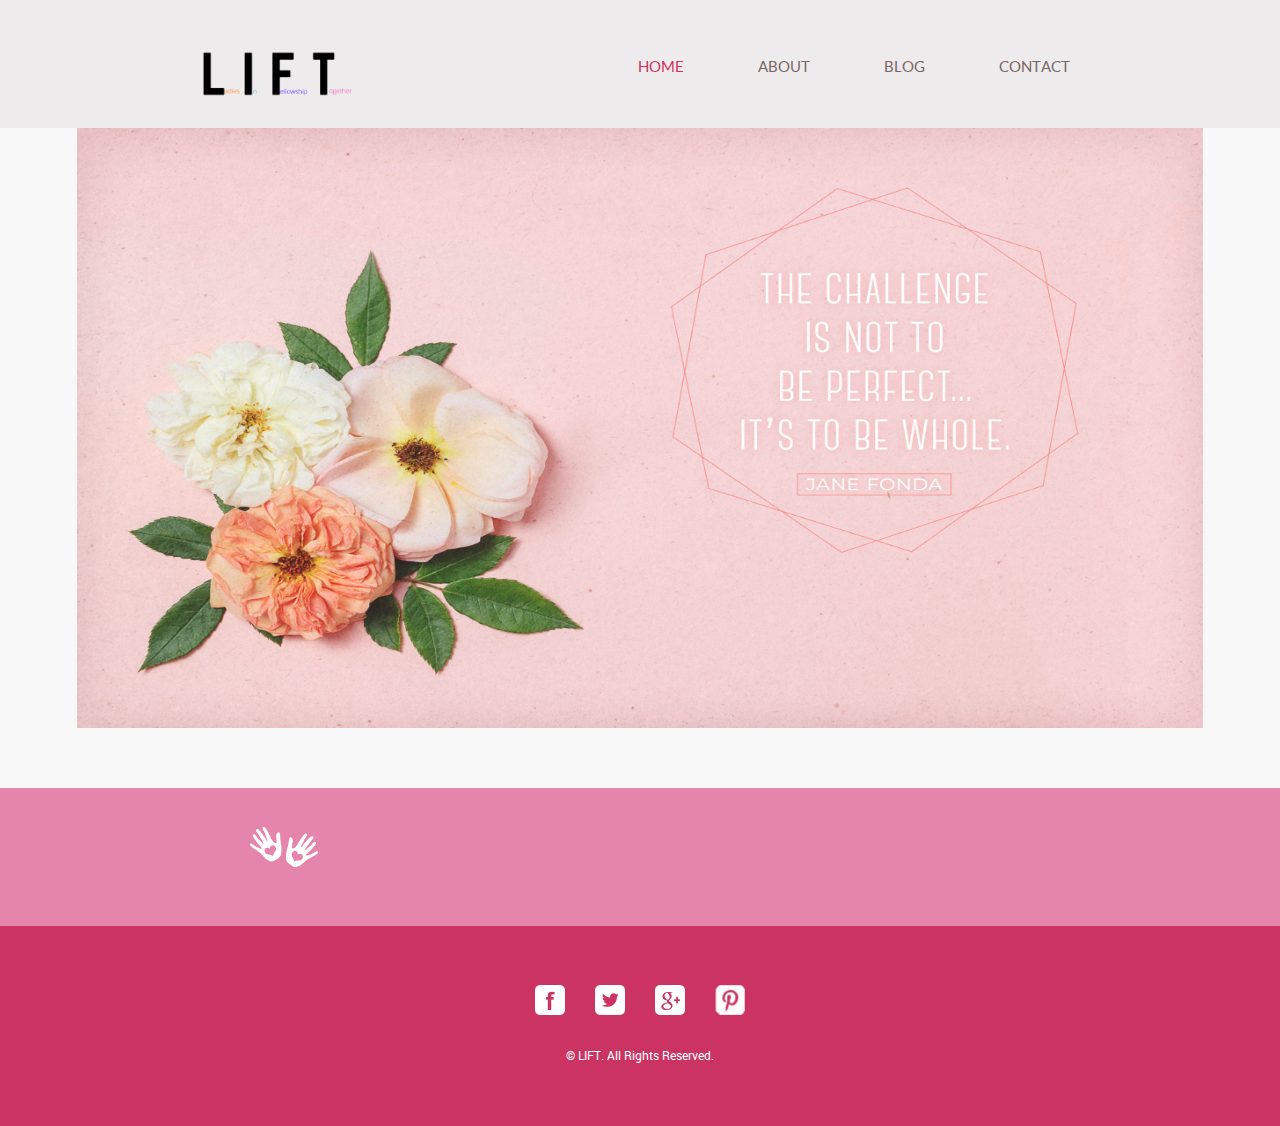
<file: LIFT_Hackthon/index.html>
<!doctype html>
<!-- Website template by freewebsitetemplates.com -->
<html>
<head>
	<meta charset="UTF-8">
	<meta name="viewport" content="width=device-width, initial-scale=1.0">
	<title>Frozen Yogurt Shop</title>
	<link rel="stylesheet" href="css/style.css" type="text/css">
	<link rel="stylesheet" type="text/css" href="css/mobile.css">
	<script src="js/mobile.js" type="text/javascript"></script>
</head>
<body>
	<div id="page">
		<div id="header">
			<div>
				<a href="index.html" class="logo"><img src="images/logo.png" width ="50" height ="60" alt=""></a>
				<ul id="navigation">
					<li class="selected">
						<a href="index.html">Home</a>
					</li>
					<li class="menu">
						<a href="about.html">About</a>
						<ul class="primary">
							<li>
								
							</li>
						</ul>
					</li>
					<li class="menu">
						<a href="blog.html">Blog</a>
						<ul class="secondary">
							<li>
								<a href="singlepost.html">Single post</a>
							</li>
						</ul>
					</li>
					<li>
						<a href="contact.html">Contact</a>
					</li>
				</ul>
			</div>
		</div>
		<div id="body" class="home">
			<div class="header">
				<img src="images/bg-home.jpg"  width ="600" height ="600" alt="">
				<div>
				</div>
			</div>
			
			<div class="footer">
				<div>
					<ul>
						<li>
							<a href="about.html" class="about"></a>
							
						</li>
						
					</ul>
				</div>
			</div>
		</div>
		<div id="footer">
			<div>
				<div class="connect">
					<a href="http://freewebsitetemplates.com/go/facebook/" class="facebook">facebook</a>
					<a href="http://freewebsitetemplates.com/go/twitter/" class="twitter">twitter</a>
					<a href="http://freewebsitetemplates.com/go/googleplus/" class="googleplus">googleplus</a>
					<a href="http://pinterest.com/fwtemplates/" class="pinterest">pinterest</a>
				</div>
				<p>&copy; LIFT. All Rights Reserved.</p>
			</div>
		</div>
	</div>
</body>
</html>
</file>
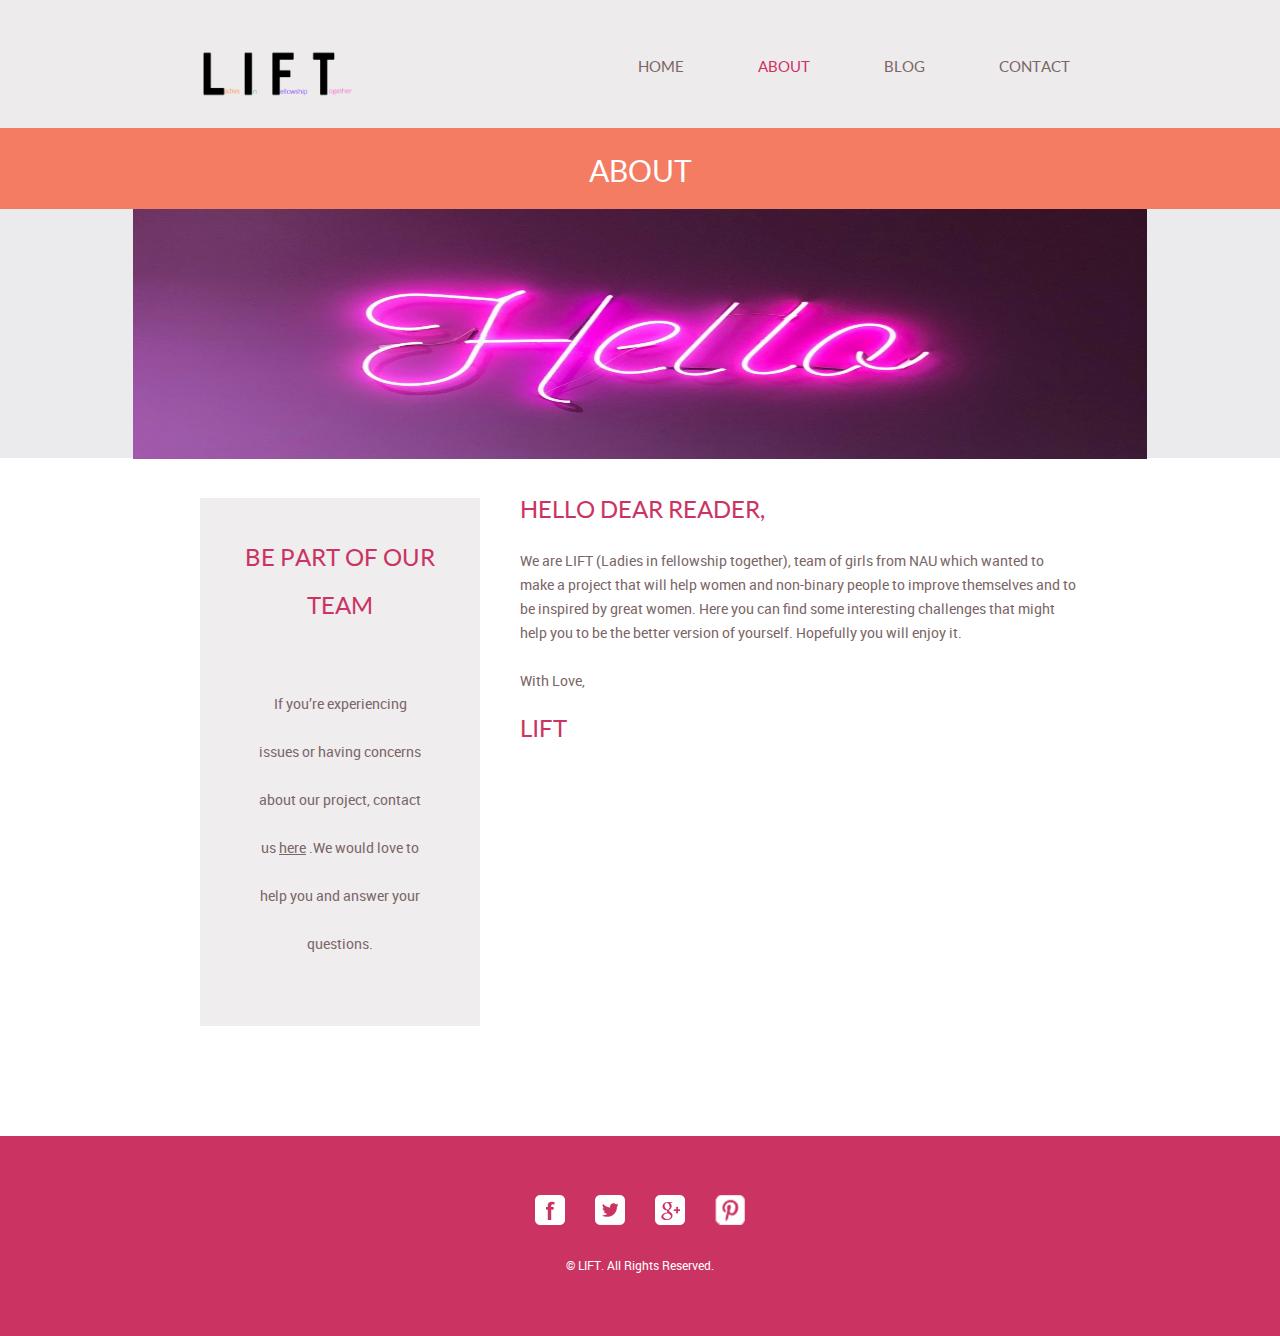
<file: LIFT_Hackthon/about.html>
<!doctype html>
<!-- Website template by ASLIDALILASUREYYA-->
<html>
<head>
	<meta charset="UTF-8">
	<meta name="viewport" content="width=device-width, initial-scale=1.0">
	<title>about - Frozen Yogurt Shop</title>
	<link rel="stylesheet" href="css/style.css" type="text/css">
	<link rel="stylesheet" type="text/css" href="css/mobile.css">
	<script src="js/mobile.js" type="text/javascript"></script>
</head>
<body>
	<div id="page">
		<div id="header">
			<div>
				<a href="index.html" class="logo"><img src="images/logo.png" width ="50" height ="60" alt=""></a>
				<ul id="navigation">
					<li>
						<a href="index.html">Home</a>
					</li>
					<li class="menu selected">
						<a href="about.html">About</a>
						<ul class="primary">
							<li>
								
							</li>
						</ul>
					</li>
					<li class="menu">
						<a href="blog.html">Blog</a>
						<ul class="secondary">
							<li>
								<a href="singlepost.html">Single post</a>
							</li>
						</ul>
					</li>
					<li>
						<a href="contact.html">Contact</a>
					</li>
				</ul>
			</div>
		</div>
		<div id="body">
			<div class="header">
				<div>
					<h1>About</h1>
				</div>
			</div>
			<div class="body">
				 <img src="images/bg-header-about.jpg"  width ="100" height ="250" alt="">
			</div>
			<div class="footer">
				<div class="sidebar">
					<h1>Be Part of Our Team</h1>
					<p>If you’re experiencing issues or having concerns about our project, contact us <a href="contact.html">here</a> .We would love to help you and answer your questions.</p>
				</div>
				<div class="article">
					<h1>Hello Dear Reader,</h1>
					<p>We are LIFT (Ladies in fellowship together), team of girls from NAU which wanted to make a project that will help women and non-binary people to improve themselves and to be inspired by great women. Here you can find some interesting challenges that might help you to be the better version of yourself. Hopefully you will enjoy it. </p>
					<p>With Love,</p>
					<h1>LIFT</h1>
				</div>
			</div>
		</div>
		<div id="footer">
			<div>
				<div class="connect">
					<a href="http://freewebsitetemplates.com/go/facebook/" class="facebook">facebook</a>
					<a href="http://freewebsitetemplates.com/go/twitter/" class="twitter">twitter</a>
					<a href="http://freewebsitetemplates.com/go/googleplus/" class="googleplus">googleplus</a>
					<a href="http://pinterest.com/fwtemplates/" class="pinterest">pinterest</a>
				</div>
				<p>&copy; LIFT. All Rights Reserved.</p>
			</div>
		</div>
	</div>
</body>
</html>
</file>
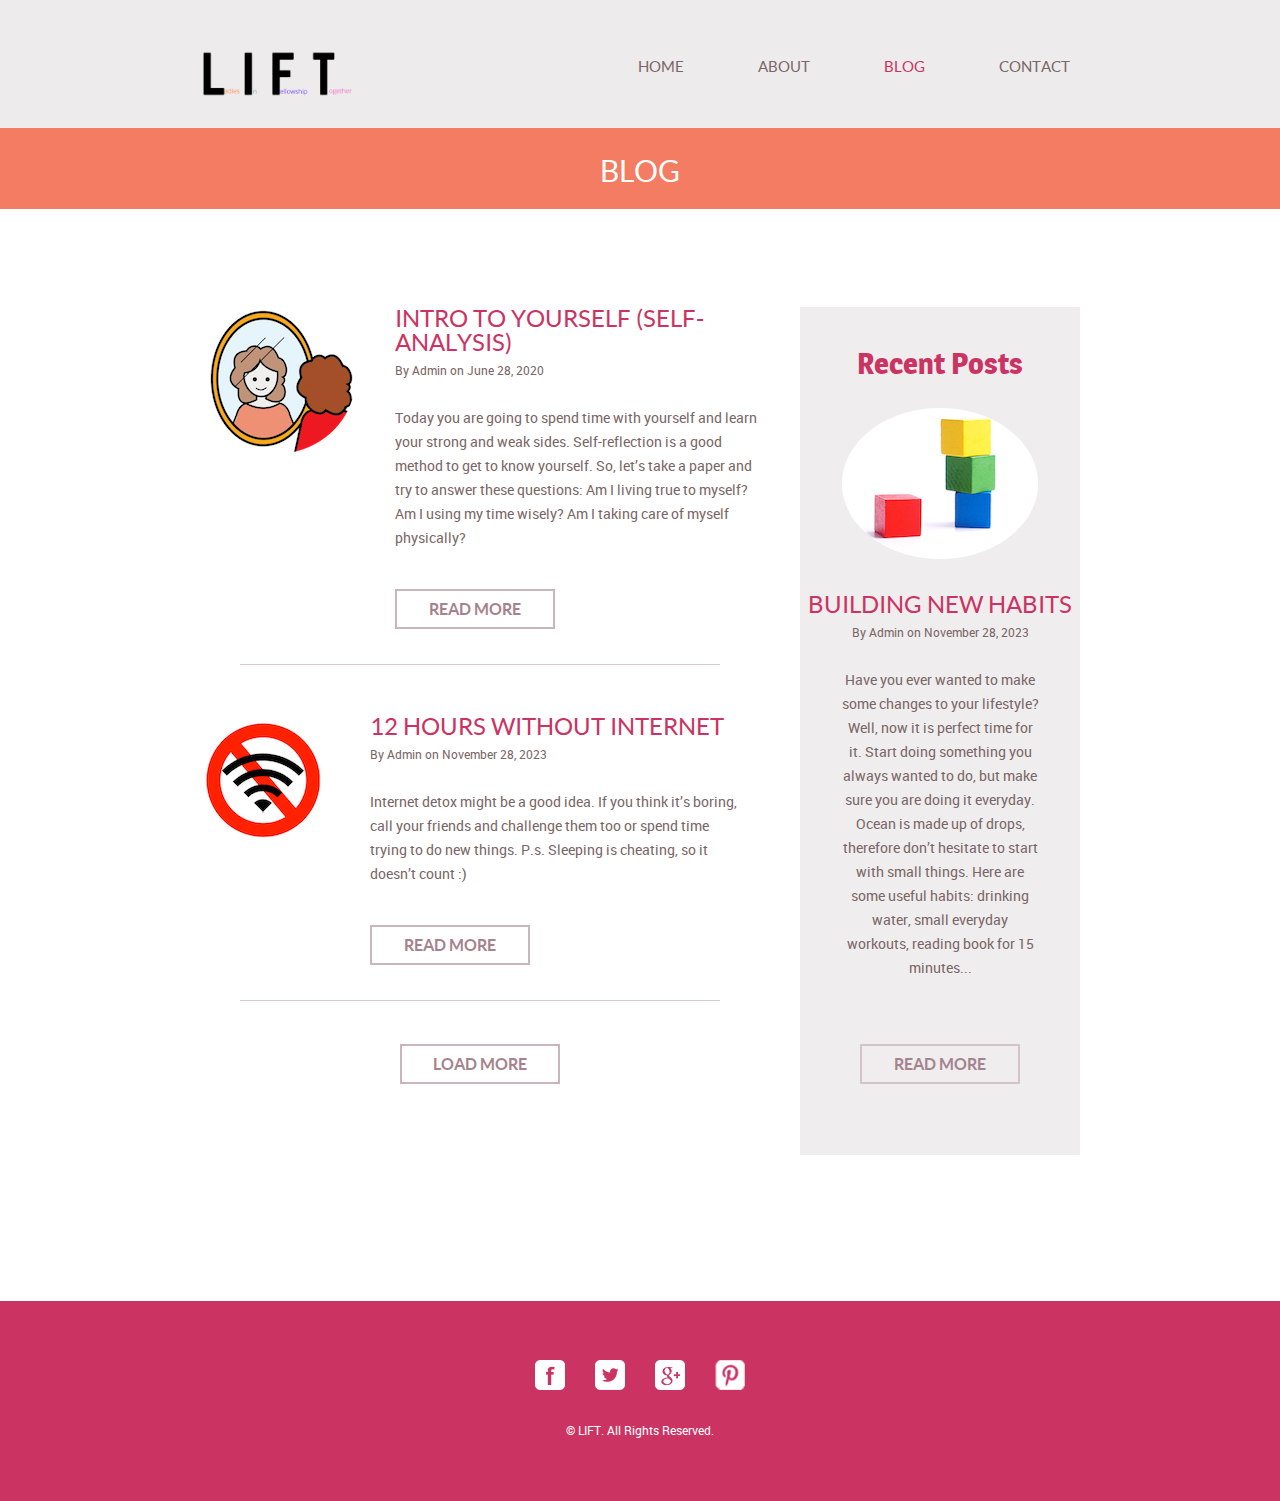
<file: LIFT_Hackthon/blog.html>
<!doctype html>
<!-- Website template by freewebsitetemplates.com -->
<html>
<head>
	<meta charset="UTF-8">
	<meta name="viewport" content="width=device-width, initial-scale=1.0">
	<title>blog - Frozen Yogurt Shop</title>
	<link rel="stylesheet" href="css/style.css" type="text/css">
	<link rel="stylesheet" type="text/css" href="css/mobile.css">
	<script src="js/mobile.js" type="text/javascript"></script>
</head>
<body>
	<div id="page">
		<div id="header">
			<div>
				<a href="index.html" class="logo"><img src="images/logo.png" width ="50" height ="60" alt=""></a>
				<ul id="navigation">
					<li>
						<a href="index.html">Home</a>
					</li>
					<li class="menu">
						<a href="about.html">About</a>
						<ul class="primary">
							<li class="">
								<a href="product.html">Product</a>
							</li>
						</ul>
					</li>
					<li class="menu selected">
						<a href="blog.html">Blog</a>
						<ul class="secondary">
							<li>
								<a href="singlepost.html">Single post</a>
							</li>
						</ul>
					</li>
					<li>
						<a href="contact.html">Contact</a>
					</li>
				</ul>
			</div>
		</div>
		<div id="body">
			<div class="header">
				<div>
					<h1>Blog</h1>
				</div>
			</div>
			<div class="blog">
				<div class="featured">
					<ul>
						<li>
							<img src="images/new-chills.png" alt="">
							<div>
								<h1>Intro to Yourself (self-analysis)</h1>
								<span>By Admin on June 28, 2020</span>
								<p>Today you are going to spend time with yourself and learn your strong and weak sides. Self-reflection is a good method to get to know yourself. So, let’s take a paper and try to answer these questions: Am I living true to myself? Am I using my time wisely? Am I taking care of myself physically?</p>
								<a href="singlepost.html" class="more">Read More</a>
							</div>
						</li>
						<li>
							<img src="images/berries.png" alt="">
							<div>
								<h1>12 hours without internet</h1>
								<span>By Admin on November 28, 2023</span>
								<p>Internet detox might be a good idea. If you think it’s boring, call your friends and challenge them too or spend time trying to do new things. P.s. Sleeping is cheating, so it doesn’t count :)</p>
								<a href="singlepost.html" class="more">Read More</a>
							</div>
						</li>
					</ul>
					<a href="blog.html" class="load">Load More</a>
				</div>
				<div class="sidebar">
					<h1>Recent Posts</h1>
					<img src="images/on-diet.png" alt="">
					<h2>Building new habits</h2>
					<span>By Admin on November 28, 2023</span>
					<p>Have you ever wanted to make some changes to your lifestyle? Well, now it is perfect time for it. Start doing something you always wanted to do, but make sure you are doing it everyday. Ocean is made up of drops, therefore don’t hesitate to start with small things. Here are some useful habits: drinking water, small everyday workouts, reading book for 15 minutes...</p>
					<a href="singlepost.html" class="more">Read More</a>
				</div>
			</div>
		</div>
		<div id="footer">
			<div>
				<div class="connect">
					<a href="http://freewebsitetemplates.com/go/facebook/" class="facebook">facebook</a>
					<a href="http://freewebsitetemplates.com/go/twitter/" class="twitter">twitter</a>
					<a href="http://freewebsitetemplates.com/go/googleplus/" class="googleplus">googleplus</a>
					<a href="http://pinterest.com/fwtemplates/" class="pinterest">pinterest</a>
				</div>
				<p>&copy; LIFT. All Rights Reserved.</p>
			</div>
		</div>
	</div>
</body>
</html>
</file>
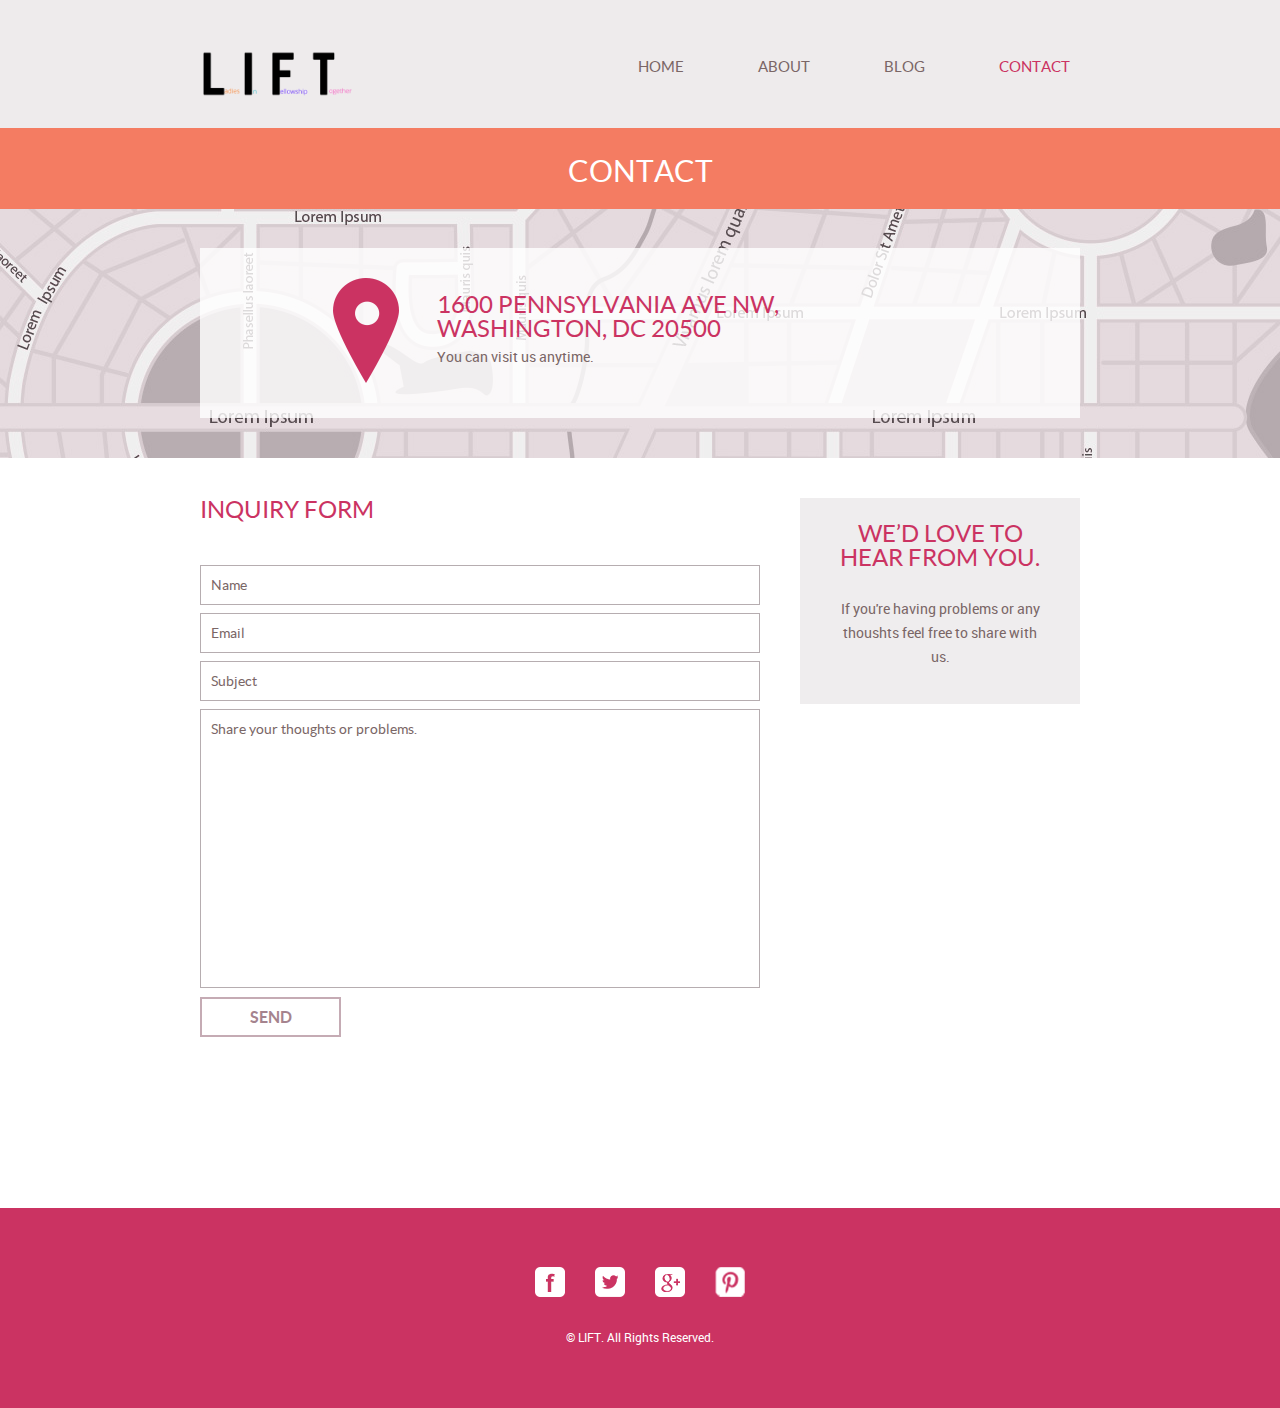
<file: LIFT_Hackthon/contact.html>
<!doctype html>
<!-- Website template by freewebsitetemplates.com -->
<html>
<head>
	<meta charset="UTF-8">
	<meta name="viewport" content="width=device-width, initial-scale=1.0">
	<title>contact - Frozen Yogurt Shop</title>
	<link rel="stylesheet" href="css/style.css" type="text/css">
	<link rel="stylesheet" type="text/css" href="css/mobile.css">
	<script src="js/mobile.js" type="text/javascript"></script>
</head>
<body>
	<div id="page">
		<div id="header">
			<div>
				<a href="index.html" class="logo"><img src="images/logo.png" width ="50" height ="60" alt=""></a>
				<ul id="navigation">
					<li>
						<a href="index.html">Home</a>
					</li>
					<li class="menu">
						<a href="about.html">About</a>
						<ul class="primary">
						
						</ul>
					</li>
					<li class="menu">
						<a href="blog.html">Blog</a>
						<ul class="secondary">
							<li>
								<a href="singlepost.html">Single post</a>
							</li>
						</ul>
					</li>
					<li class="selected">
						<a href="contact.html">Contact</a>
					</li>
				</ul>
			</div>
		</div>
		<div id="body" class="contact">
			<div class="header">
				<div>
					<h1>Contact</h1>
				</div>
			</div>
			<div class="body">
				<div>
					<div>
						<img src="images/check-in.png" alt="">
						<h1>1600 Pennsylvania Ave NW, Washington, DC 20500</h1>
						<p>You can visit us anytime.</p>
					</div>
				</div>
			</div>
			<div class="footer">
				<div class="contact">
					<h1>INQUIRY FORM</h1>
					<form action="index.html">
						<input type="text" name="Name" value="Name" onblur="this.value=!this.value?'Name':this.value;" onfocus="this.select()" onclick="this.value='';">
						<input type="text" name="Email" value="Email" onblur="this.value=!this.value?'Email':this.value;" onfocus="this.select()" onclick="this.value='';">
						<input type="text" name="Subject" value="Subject" onblur="this.value=!this.value?'Subject':this.value;" onfocus="this.select()" onclick="this.value='';">
						<textarea name="meassage" cols="50" rows="7">Share your thoughts or problems.</textarea>
						<input type="submit" value="Send" id="submit">
					</form>
				</div>
				<div class="section">
					<h1>WE’D LOVE TO HEAR FROM YOU.</h1>
					<p>If you're having problems or any thoushts feel free to share with us.</p>
				</div>
			</div>
		</div>
		<div id="footer">
			<div>
				<div class="connect">
					<a href="http://freewebsitetemplates.com/go/facebook/" class="facebook">facebook</a>
					<a href="http://freewebsitetemplates.com/go/twitter/" class="twitter">twitter</a>
					<a href="http://freewebsitetemplates.com/go/googleplus/" class="googleplus">googleplus</a>
					<a href="http://pinterest.com/fwtemplates/" class="pinterest">pinterest</a>
				</div>
				<p>&copy; LIFT. All Rights Reserved.</p>
			</div>
		</div>
	</div>
</body>
</html>
</file>
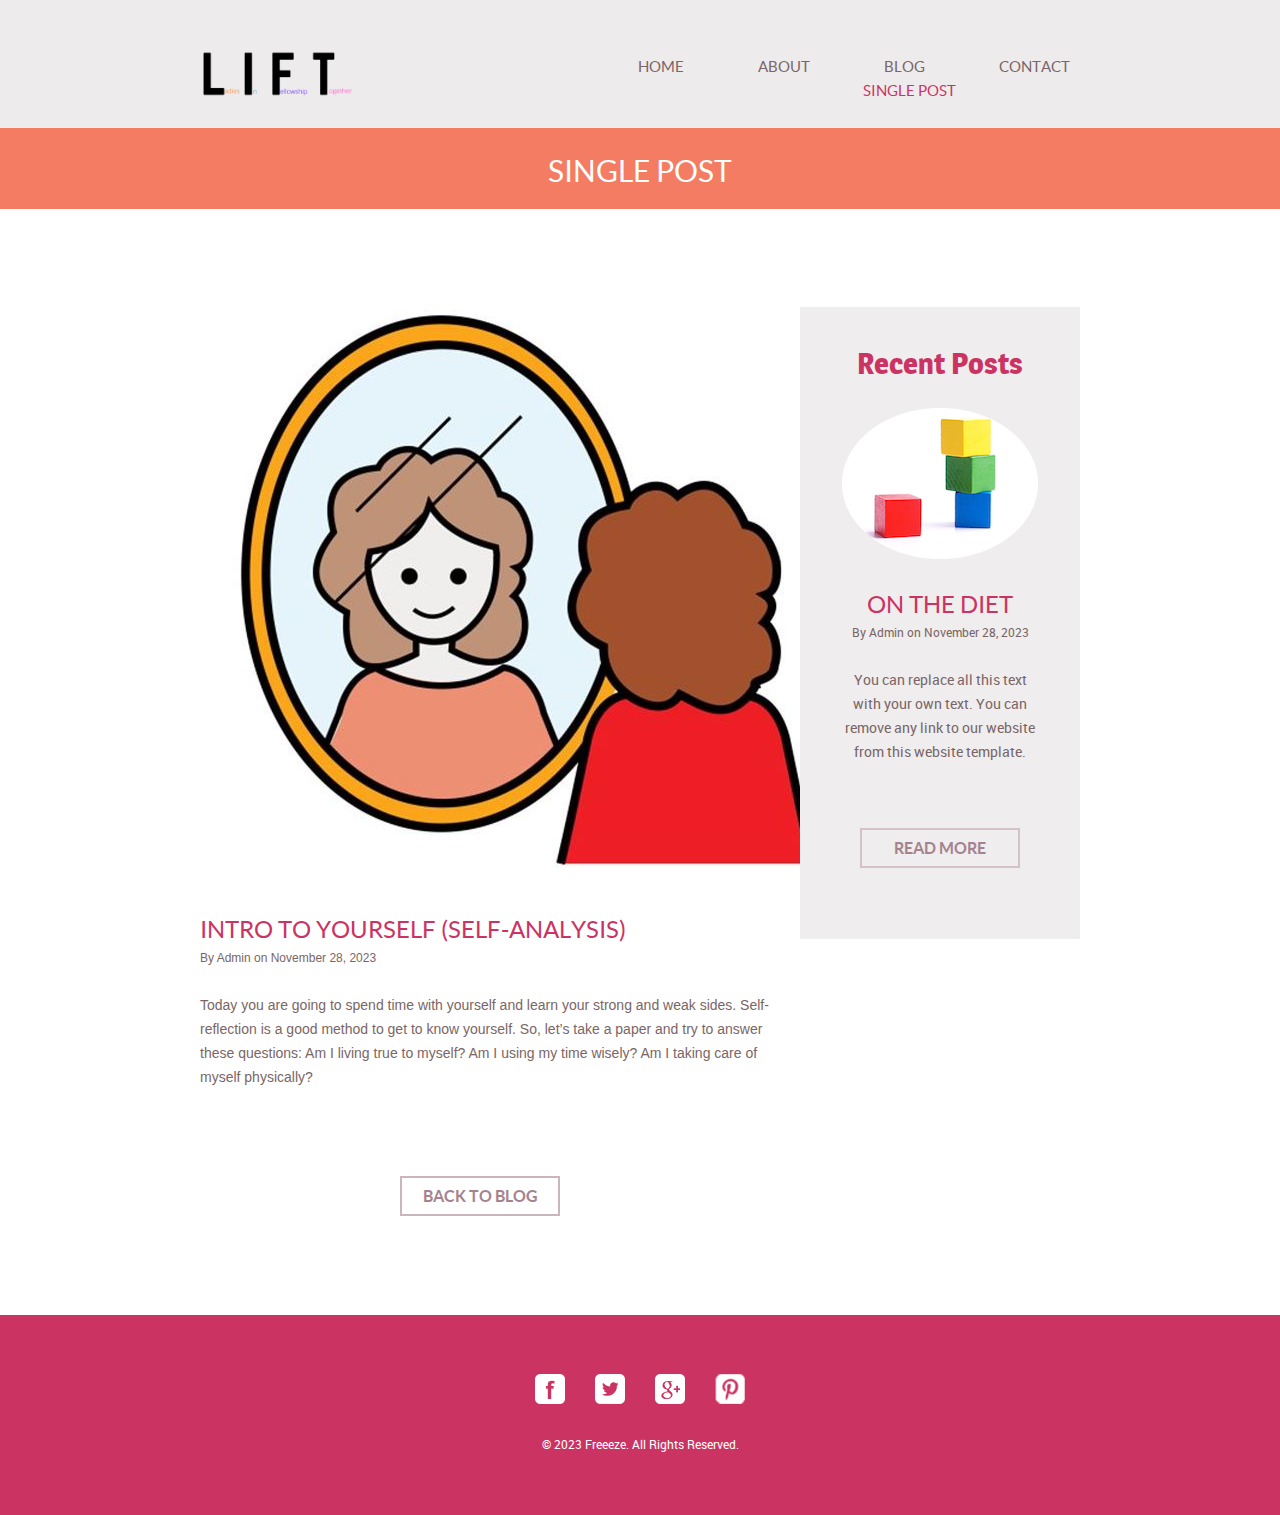
<file: LIFT_Hackthon/singlepost.html>
<!doctype html>
<!-- Website template by freewebsitetemplates.com -->
<html>
<head>
	<meta charset="UTF-8">
	<meta name="viewport" content="width=device-width, initial-scale=1.0">
	<title>singlepost - Frozen Yogurt Shop</title>
	<link rel="stylesheet" href="css/style.css" type="text/css">
	<link rel="stylesheet" type="text/css" href="css/mobile.css">
	<script src="js/mobile.js" type="text/javascript"></script>
</head>
<body>
	<div id="page">
		<div id="header">
			<div>
				<a href="index.html" class="logo"><img src="images/logo.png" width ="50" height ="60" alt=""></a>
				<ul id="navigation">
					<li>
						<a href="index.html">Home</a>
					</li>
					<li class="menu">
						<a href="about.html">About</a>
						<ul class="primary">
							<li class="">
								<a href="product.html">Product</a>
							</li>
						</ul>
					</li>
					<li class="menu">
						<a href="blog.html">Blog</a>
						<ul id="selected" class="secondary">
							<li>
								<a href="singlepost.html">Single post</a>
							</li>
						</ul>
					</li>
					<li>
						<a href="contact.html">Contact</a>
					</li>
				</ul>
			</div>
		</div>
		<div id="body">
			<div class="header">
				<div>
					<h1>Single Post</h1>
				</div>
			</div>
			<div class="singlepost">
				<div class="featured">
					<img src="images/strwberry-delights.jpg" alt="">
					<h1>INTRO TO YOURSELF (SELF-ANALYSIS)</h1>
					<span>By Admin on November 28, 2023</span>
					<p>Today you are going to spend time with yourself and learn your strong and weak sides. Self-reflection is a good method to get to know yourself. So, let’s take a paper and try to answer these questions: Am I living true to myself? Am I using my time wisely? Am I taking care of myself physically?</p>
					<a href="blog.html" class="load">back to blog</a>
				</div>
				<div class="sidebar">
					<h1>Recent Posts</h1>
					<img src="images/on-diet.png" alt="">
					<h2>ON THE DIET</h2>
					<span>By Admin on November 28, 2023</span>
					<p>You can replace all this text with your own text. You can remove any link to our website from this website template.</p>
					<a href="singlepost.html" class="more">Read More</a>
				</div>
			</div>
		</div>
		<div id="footer">
			<div>
				<div class="connect">
					<a href="http://freewebsitetemplates.com/go/facebook/" class="facebook">facebook</a>
					<a href="http://freewebsitetemplates.com/go/twitter/" class="twitter">twitter</a>
					<a href="http://freewebsitetemplates.com/go/googleplus/" class="googleplus">googleplus</a>
					<a href="http://pinterest.com/fwtemplates/" class="pinterest">pinterest</a>
				</div>
				<p>&copy; 2023 Freeeze. All Rights Reserved.</p>
			</div>
		</div>
	</div>
</body>
</html>
</file>
<file: LIFT_Hackthon/css/style.css>
/* Website template by freewebsitetemplates.com */
body {
	margin: 0;
	padding: 0;
	position: relative;
	width: auto;
}
body #page {
	margin: 0;
	overflow: hidden;
	padding: 0;
	width: auto;
}
a {
	text-decoration: none;
	outline: none;
}
a:active {
	background: none;
}
img {
	border: none;
}
/*-------------------------------------------FONTS---------------------------------------------*/
@font-face {
	font-family: 'roboto-regular-webfont';
	src: url('../fonts/roboto-regular-webfont.eot');
	src: url('../fonts/roboto-regular-webfont.woff') format('woff'), url('../fonts/roboto-regular-webfont.ttf') format('truetype'), url('../fonts/roboto-regular-webfont.svg') format('svg');
}
@font-face {
	font-family: 'quicksand-bold-webfont';
	src: url('../fonts/quicksand-bold-webfont.eot');
	src: url('../fonts/quicksand-bold-webfont.woff') format('woff'), url('../fonts/quicksand-bold-webfont.ttf') format('truetype'), url('../fonts/quicksand-bold-webfont.svg') format('svg');
}
@font-face {
	font-family: 'magra-bold-webfont';
	src: url('../fonts/magra-bold-webfont.eot');
	src: url('../fonts/magra-bold-webfont.woff') format('woff'), url('../fonts/magra-bold-webfont.ttf') format('truetype'), url('../fonts/magra-bold-webfont.svg') format('svg');
}
@font-face {
	font-family: 'lato-regular-webfont';
	src: url('../fonts/lato-regular-webfont.eot');
	src: url('../fonts/lato-regular-webfont.woff') format('woff'), url('../fonts/lato-regular-webfont.ttf') format('truetype'), url('../fonts/lato-regular-webfont.svg') format('svg');
}
@font-face {
	font-family: 'lato-bold-webfont';
	src: url('../fonts/lato-bold-webfont.eot');
	src: url('../fonts/lato-bold-webfont.woff') format('woff'), url('../fonts/lato-bold-webfont.ttf') format('truetype'), url('../fonts/lato-bold-webfont.svg') format('svg');
}
/*----------------------------------------header-styles---------------------------------------*/
#header {
	background-color: #eeebec;
	margin: 0;
	padding: 0;
	position: relative;
	width: 100%;
}
#header div {
	margin: 0 auto;
	max-width: 940px;
	overflow: hidden;
	padding: 41px 10px 27px;
}
#header div a.logo {
	float: left;
	margin: 0 0 0 29px;
	padding: 0;
	width: auto;
}
#header div a.logo img {
	display: block;
	margin: 0;
	padding: 0;
	width: auto;
}
#header div ul {
	display: inline-block;
	float: right;
	list-style: none outside none;
	margin: 0 auto;
	padding: 17px 0 0;
	text-align: center;
	width: 513px;
}
#header div ul li {
	display: inline-block;
	*float: left; /* Needed for IE7 and old versions */
	margin: 0 35px;
	padding: 0;
	position: relative;
	width: auto;
}
#header div ul li a {
	color: #7a6666;
	font-family: lato-regular-webfont;
	font-size: 15px;
	font-weight: normal;
	line-height: 15px;
	margin: 0;
	padding: 0;
	text-align: center;
	text-transform: uppercase;
}
#header div ul li.selected a, #header div ul li.selected a:hover {
	color: #cb3362;
}
#header div ul li a:hover, #header div ul li.menu:hover ul li a {
	color: #c8c10d;
}
#header div ul li ul li a {
	color: #cb3362;
	font-family: lato-regular-webfont;
	font-size: 15px;
	font-weight: normal;
	line-height: 15px;
	margin: 0;
	padding: 0;
	text-align: center;
	text-transform: uppercase;
}
#header div ul li.menu {
	min-height: 35px;
	z-index: 80;
}
#header div ul li.menu ul {
	display: block;
	float: none;
	left: -99999px;
	margin: 0;
	padding: 0;
	position: absolute;
	top: 24px;
	width: 106px;
	z-index: 90;
}
#header div ul li.menu:hover ul.primary, #header div ul li.menu ul#selected.primary {
	left: -30px;
}
#header div ul li.menu:hover ul.secondary, #header div ul li.menu ul#selected.secondary {
	left: -27px;
}
#header div ul li.menu ul li {
	float: none;
	margin: 0;
	padding: 0;
}
/*----------------------------------------body-home-styles---------------------------------------*/
#body.home {
	margin: 0;
	overflow: hidden;
	padding: 0;
	position: relative;
	width: 100%;
}
#body.home div.header {
	background-color: #f8f8f8;
	margin: 0;
	max-width: none;
	overflow: hidden;
	padding: 0;
	width: 100%;
}
#body.home div.header img {
	display: block;
	left: 50%;
	margin: 0 auto 0 -563px;
	padding: 0;
	position: absolute;
	width: 1126px;
}
#body.home div.header div {
	margin: 0 auto;
	max-width: 960px;
	min-height: 660px;
	padding: 0;
	position: relative;
}
#body.home div.header div a {
	background: url(../images/icons.png) no-repeat 0 -128px;
	color: #FFFFFF;
	display: block;
	font-family: quicksand-bold-webfont;
	font-size: 24px;
	font-weight: normal;
	height: 99px;
	line-height: 24px;
	margin: 0;
	padding: 52px 0 0;
	position: absolute;
	right: 130px;
	text-align: center;
	text-transform: uppercase;
	top: 437px;
	width: 156px;
	z-index: 90;
}
#body.home div.body {
	background-color: #eae7e8;
	margin: 0;
	max-width: none;
	padding: 0;
	width: 100%;
}
#body.home div.body div {
	margin: 0 auto;
	max-width: 960px;
	overflow: hidden;
	padding: 0;
}
#body.home div.body div div {
	float: left;
	margin: 0;
	padding: 0 0 0 40px;
	width: 560px;
}
#body.home div.body div img {
	display: block;
	float: right;
	left: 0;
	margin: 0;
	padding: 0;
	position: relative;
	width: auto;
}
#body.home div.body div div h1 {
	color: #7A6666;
	display: block;
	font-family: lato-bold-webfont;
	font-size: 18px;
	font-weight: normal;
	line-height: 24px;
	margin: 0;
	padding: 47px 0 18px;
	text-align: left;
	text-transform: uppercase;
	width: 560px;
}
#body.home div.body div div h2 {
	color: #E32A62;
	display: block;
	font-family: magra-bold-webfont;
	font-size: 30px;
	font-weight: normal;
	line-height: 30px;
	margin: 0;
	padding: 0 0 26px;
	text-align: left;
	text-transform: none;
	width: 560px;
}
#body.home div.body div div p {
	color: #7a6666;
	display: block;
	font-family: roboto-regular-webfont;
	font-size: 14px;
	font-weight: normal;
	line-height: 24px;
	margin: 0;
	padding: 0;
	text-align: left;
	width: 560px;
}
#body.home div.body div div p a {
	color: #7a6666;
	display: block;
	font-family: roboto-regular-webfont;
	font-size: 14px;
	font-weight: normal;
	line-height: 24px;
	margin: 0;
	padding: 0;
	text-decoration: underline;
}
#body.home div.body div div p a:hover {
	color: #c8c10d;
}
#body.home div.footer {
	background-color: #e685ab;
	margin: 0;
	max-width: none;
	padding: 0;
	width: 100%;
}
#body.home div.footer div {
	margin: 0 auto;
	max-width: 960px;
	padding: 0;
}
#body.home div.footer div ul {
	display: inline-block;
	list-style: none outside none;
	margin: 0;
	padding: 36px 0 32px;
	width: 100%;
}
#body.home div.footer div ul li {
	float: left;
	margin: 0 10px;
	padding: 0;
	width: 220px;
}
#body.home div.footer div ul li a {
	background: url(../images/icons.png) no-repeat;
	display: block;
	height: 44px;
	margin: 0 auto 22px;
	padding: 0;
	width: 80px;
}
#body.home div.footer div ul li a.about {
	background-position: 0 -418px;
}
#body.home div.footer div ul li a.flavor {
	background-position: 0 -280px;
}
#body.home div.footer div ul li a.contact {
	float: none;
	background-position: 0 -326px;
}
#body.home div.footer div ul li h1 {
	color: #ffffff;
	font-family: lato-regular-webfont;
	font-size: 20px;
	font-weight: normal;
	line-height: 20px;
	margin: 0;
	padding: 0;
	text-align: center;
	text-transform: uppercase;
}
/*----------------------------------------body-styles---------------------------------------*/
#body {
	margin: 0;
	overflow: hidden;
	padding: 0;
	position: relative;
	width: 100%;
}
#body div.header {
	background-color: #F47C62;
	margin: 0 auto;
	max-width: none;
	overflow: hidden;
	padding: 0;
}
#body div.header div {
	margin: 0 auto;
	max-width: 960px;
	padding: 0;
}
#body div.header div h1 {
	color: #FFFFFF;
	font-family: lato-regular-webfont;
	font-size: 30px;
	font-weight: normal;
	line-height: 30px;
	margin: 0;
	padding: 28px 0 23px;
	text-align: center;
	text-transform: uppercase;
}
#body div.body {
	background-color: #ebebed;
	margin: 0;
	max-width: none;
	min-height: 249px;
	overflow: hidden;
	padding: 0;
	width: 100%;
}
#body div.body img {
	display: block;
	left: 50%;
	margin: 0 auto 0 -507px;
	padding: 0;
	position: absolute;
	width: 1014px;
}
#body div.footer {
	margin: 0 auto;
	max-width: 960px;
	overflow: hidden;
	padding: 40px 0 110px;
}
#body div.footer div.sidebar {
	background-color: #EFEDEE;
	float: left;
	margin: 0 10px 0 40px;
	padding: 36px 0 34px;
	width: 280px;
}
#body div.footer div.article {
	float: left;
	margin: 0;
	padding: 0 0 0 30px;
	width: 560px;
}
#body div.footer div.sidebar h1 {
	display: block;
	line-height: 48px;
	margin: 0 auto;
	padding: 0 0 50px;
	text-align: center;
	width: 193px;
}
#body div.footer div.sidebar p {
	display: block;
	line-height: 48px;
	margin: 0 auto;
	text-align: center;
	width: 169px;
}
#body div.footer div h1 {
	color: #CB3362;
	font-family: lato-regular-webfont;
	font-size: 24px;
	font-weight: normal;
	line-height: 24px;
	margin: 0;
	padding: 0 0 27px;
	text-align: left;
	text-transform: uppercase;
}
#body div.footer div p, #body div.footer div span {
	color: #7A6666;
	font-family: roboto-regular-webfont;
	font-size: 14px;
	font-weight: normal;
	line-height: 24px;
	margin: 0;
	padding: 0 0 24px;
	text-align: left;
}
#body div.footer div span {
	display: block;
	margin: 0;
	padding: 0;
}
#body div.footer div p a {
	color: #7a6666;
	font-family: roboto-regular-webfont;
	font-size: 14px;
	font-weight: normal;
	line-height: 24px;
	margin: 0;
	padding: 0;
	text-decoration: underline;
}
#body div.footer div p a:hover, #body div ul li p a:hover, #body div.blog .featured ul li div p a:hover, #body div.blog .sidebar p a:hover, #body div.blog .featured p a:hover, #body.contact div.body div div p a:hover {
	color: #c8c10d;
}
#body div {
	margin: 0 auto;
	max-width: 960px;
	padding: 7px 0 57px;
}
#body div ul {
	display: inline-block;
	list-style: none outside none;
	margin: 0;
	overflow: hidden;
	padding: 0 0 22px;
	width: 100%;
}
#body div ul li {
	float: left;
	margin: 0 10px;
	padding: 0;
	width: 220px;
}
#body div ul li h1 {
	color: #E32A62;
	font-family: magra-bold-webfont;
	font-size: 28px;
	font-weight: normal;
	line-height: 28px;
	margin: 0;
	padding: 87px 0 27px 30px;
	text-align: left;
	text-transform: capitalize;
}
#body div ul li p {
	color: #7A6666;
	font-family: roboto-regular-webfont;
	font-size: 14px;
	font-weight: normal;
	line-height: 24px;
	margin: 0;
	padding: 0 0 0 30px;
	text-align: left;
	width: 190px;
}
#body div ul li p a {
	color: #7a6666;
	font-family: roboto-regular-webfont;
	font-size: 14px;
	font-weight: normal;
	line-height: 24px;
	margin: 0;
	padding: 0;
	text-decoration: underline;
}
#body div ul li img {
	display: block;
	margin: 0 auto 15px;
	padding: 0;
	width: auto;
}
#body div ul li h2 {
	color: #e32a62;
	font-family: lato-regular-webfont;
	font-size: 20px;
	font-weight: normal;
	line-height: 24px;
	margin: 0;
	padding: 0;
	text-align: center;
	text-transform: uppercase;
}
#body div.blog {
	margin: 0 auto;
	max-width: 960px;
	overflow: hidden;
	padding: 98px 0 146px;
}
#body div.singlepost {
	margin: 0 auto;
	max-width: 960px;
	overflow: hidden;
	padding: 98px 0 99px;
}
#body div.blog .featured {
	float: left;
	margin: 0 10px;
	padding: 0;
	width: 620px;
}
#body div.singlepost .featured {
	float: left;
	margin: 0 10px;
	padding: 0;
	width: 620px;
}
#body div.blog .featured ul {
	display: inline-block;
	list-style: none;
	margin: 0;
	overflow: hidden;
	padding: 0;
	width: 100%;
}
#body div.blog .featured ul li:first-child {
	margin: 0 0 50px 0;
}
#body div.blog .featured ul li {
	background: url(../images/bg-border.gif) no-repeat bottom center;
	float: none;
	margin: 0 0 39px;
	overflow: hidden;
	padding: 0;
	width: auto;
}
#body div.blog .featured ul li img {
	float: left;
	margin: 2px 0 0;
	padding: 0 30px;
	width: auto;
}
#body div.blog .featured ul li div {
	float: left;
	margin: 0;
	padding: 0 0 36px 10px;
	width: 370px;
}
#body div.blog .featured ul li div h1 {
	color: #CB3362;
	font-family: lato-regular-webfont;
	font-size: 24px;
	font-weight: normal;
	line-height: 24px;
	margin: 0;
	padding: 0 0 3px;
	text-align: left;
	text-transform: uppercase;
}
#body div.blog .featured ul li div span {
	color: #7A6666;
	display: block;
	font-family: roboto-regular-webfont;
	font-size: 12px;
	font-weight: normal;
	line-height: 24px;
	margin: 0;
	padding: 0 0 24px;
	text-align: left;
	text-transform: none;
}
#body div.blog .featured ul li div p {
	color: #7a6666;
	font-family: roboto-regular-webfont;
	font-size: 14px;
	font-weight: normal;
	line-height: 24px;
	margin: 0;
	padding: 0 0 39px 0;
	text-align: left;
	width: 100%;
}
#body div.blog .featured ul li div p a {
	color: #7a6666;
	font-family: roboto-regular-webfont;
	font-size: 14px;
	font-weight: normal;
	line-height: 24px;
	margin: 0;
	padding: 0;
	text-decoration: underline;
}
#body div.blog .featured ul li div a.more {
	border: 2px solid #cbb5bc;
	color: #a5838e;
	display: block;
	font-family: lato-bold-webfont;
	font-size: 16px;
	font-weight: normal;
	height: 36px;
	line-height: 36px;
	margin: 0;
	padding: 0;
	text-align: center;
	text-transform: uppercase;
	width: 156px;
}
#body div.blog .featured ul li div a.more:hover {
	background-color: #c8c10d;
	border: none;
	color: #ffffff;
	height: 40px;
	line-height: 40px;
	width: 160px;
}
#body div.blog .featured a.load {
	border: 2px solid #cbb5bc;
	color: #a5838e;
	display: block;
	font-family: lato-bold-webfont;
	font-size: 16px;
	font-weight: normal;
	height: 36px;
	line-height: 36px;
	margin: 0 auto;
	padding: 0;
	text-align: center;
	text-transform: uppercase;
	width: 156px;
}
#body div.blog .featured a.load:hover {
	background-color: #cb3362;
	border: none;
	color: #ffffff;
	height: 40px;
	line-height: 40px;
	width: 160px;
}
#body div.blog .sidebar {
	background-color: #EFEDEE;
	float: left;
	margin: 0;
	padding: 0 0 71px;
	width: 280px;
}
#body div.singlepost .sidebar {
	background-color: #EFEDEE;
	float: left;
	margin: 0;
	padding: 0 0 71px;
	width: 280px;
}
#body div.blog .sidebar h1, #body div.singlepost .sidebar h1 {
	color: #CB3362;
	font-family: magra-bold-webfont;
	font-size: 30px;
	font-weight: normal;
	line-height: 30px;
	margin: 0;
	padding: 42px 0 29px;
	text-align: center;
	text-transform: capitalize;
}
#body div.blog .sidebar img, #body div.singlepost .sidebar img {
	display: block;
	margin: 0 auto;
	padding: 0;
	width: auto;
}
#body div.blog .sidebar h2, #body div.singlepost .sidebar h2 {
	color: #CB3362;
	font-family: lato-regular-webfont;
	font-size: 24px;
	font-weight: normal;
	line-height: 24px;
	margin: 0;
	padding: 34px 0 3px;
	text-align: center;
	text-transform: uppercase;
}
#body div.blog .sidebar span, #body div.singlepost .sidebar span {
	color: #7A6666;
	display: block;
	font-family: roboto-regular-webfont;
	font-size: 12px;
	font-weight: normal;
	line-height: 24px;
	margin: 0;
	padding: 0 0 24px;
	text-align: center;
	text-transform: none;
}
#body div.blog .sidebar p, #body div.singlepost .sidebar p {
	color: #7A6666;
	display: block;
	font-family: roboto-regular-webfont;
	font-size: 14px;
	font-weight: normal;
	line-height: 24px;
	margin: 0 auto;
	padding: 0 0 64px;
	text-align: center;
	text-transform: none;
	width: 200px;
}
#body div.blog .sidebar p a, #body div.singlepost .sidebar p a {
	color: #7a6666;
	font-family: roboto-regular-webfont;
	font-size: 14px;
	font-weight: normal;
	line-height: 24px;
	margin: 0;
	padding: 0;
	text-decoration: underline;
}
#body div.blog .sidebar a.more, #body div.singlepost .sidebar a.more {
	border: 2px solid #d3c2c7;
	color: #a5838e;
	display: block;
	font-family: lato-bold-webfont;
	font-size: 16px;
	font-weight: normal;
	height: 36px;
	line-height: 36px;
	margin: 0 auto;
	padding: 0;
	text-align: center;
	text-transform: uppercase;
	width: 156px;
}
#body div.blog .sidebar a.more:hover, #body div.singlepost .sidebar a.more:hover {
	background-color: #c8c10d;
	border: none;
	color: #ffffff;
	height: 40px;
	line-height: 40px;
	width: 160px;
}
#body div.singlepost .featured img {
	display: block;
	margin: 0;
	padding: 1px 0 0 30px;
	width: auto;
}
#body div.singlepost .featured h1 {
	color: #CB3362;
	font-family: lato-regular-webfont;
	font-size: 24px;
	font-weight: normal;
	line-height: 24px;
	margin: 0;
	padding: 40px 0 4px 30px;
	text-align: left;
	text-transform: uppercase;
}
#body div.singlepost .featured span {
	color: #7A6666;
	display: block;
	font-family: Arial;
	font-size: 12px;
	font-weight: normal;
	line-height: 24px;
	margin: 0;
	padding: 0 0 23px 30px;
	text-align: left;
	text-transform: none;
}
#body div.singlepost .featured p {
	color: #7A6666;
	font-family: Arial;
	font-size: 14px;
	font-weight: normal;
	line-height: 24px;
	margin: 0;
	padding: 0 0 24px 30px;
	text-align: left;
}
#body div.singlepost .featured p a {
	color: #7a6666;
	font-family: Arial;
	font-size: 14px;
	font-weight: normal;
	line-height: 24px;
	margin: 0;
	padding: 0;
	text-decoration: underline;
}
#body div.singlepost .featured a.load {
	border: 2px solid #CBB5BC;
	color: #A5838E;
	display: block;
	font-family: lato-bold-webfont;
	font-size: 16px;
	font-weight: normal;
	height: 36px;
	line-height: 36px;
	margin: 63px auto 0;
	padding: 0;
	text-align: center;
	text-transform: uppercase;
	width: 156px;
}
#body div.singlepost .featured a.load:hover {
	background-color: #c8c10d;
	border: none;
	color: #ffffff;
	height: 40px;
	line-height: 40px;
	width: 160px;
}
#body.contact div.body {
	background: url(../images/map.jpg) no-repeat center top #b5aaad;
	margin: 0;
	max-width: none;
	padding: 0;
	width: 100%;
}
#body.contact div.body div {
	margin: 0 auto;
	max-width: 960px;
	overflow: hidden;
	padding: 39px 0 0;
}
#body.contact div.body div div {
	background: url(../images/bg-transparent.png) repeat;
	margin: 0 auto;
	overflow: hidden;
	padding: 30px 0 35px 133px;
	width: 747px;
}
#body.contact div.body div div img {
	float: left;
	left: auto;
	margin: 0 38px 0 0;
	padding: 0;
	position: relative;
	width: auto;
}
#body.contact div.body div div h1 {
	color: #CB3362;
	float: left;
	font-family: lato-regular-webfont;
	font-size: 24px;
	font-weight: normal;
	line-height: 24px;
	margin: 0;
	padding: 15px 0 4px;
	text-align: left;
	text-transform: uppercase;
	width: 510px;
}
#body.contact div.body div div p {
	color: #7a6666;
	float: left;
	font-family: roboto-regular-webfont;
	font-size: 14px;
	font-weight: normal;
	line-height: 24px;
	margin: 0;
	padding: 0;
	text-align: left;
	width: 510px;
}
#body.contact div.body div div p a {
	color: #7a6666;
	font-family: roboto-regular-webfont;
	font-size: 14px;
	font-weight: normal;
	line-height: 24px;
	margin: 0;
	padding: 0;
	text-decoration: underline;
}
#body div.footer .contact {
	float: left;
	margin: 0 10px 0 0;
	max-width: none;
	padding: 0 0 61px 40px;
	width: 590px;
}
#body div.footer .contact h1 {
	color: #CB3362;
	float: none;
	font-family: lato-regular-webfont;
	font-size: 24px;
	font-weight: normal;
	line-height: 24px;
	margin: 0;
	padding: 0 0 43px;
	text-align: left;
	text-transform: uppercase;
	width: auto;
}
#body div.footer .contact form {
	margin: 0;
	overflow: hidden;
	padding: 0;
	width: 560px;
}
#body div.footer .contact form input {
	background: none;
	border: 1px solid #B6ADB0;
	color: #7A6666;
	display: block;
	font-family: lato-regular-webfont;
	font-size: 14px;
	font-weight: normal;
	height: 38px;
	line-height: 38px;
	margin: 0 0 8px;
	padding: 0 0 0 10px;
	text-align: left;
	width: 548px;
}
#body div.footer .contact form textarea {
	background: none;
	border: 1px solid #B6ADB0;
	color: #7A6666;
	display: block;
	font-family: lato-regular-webfont;
	font-size: 14px;
	font-weight: normal;
	height: 270px;
	line-height: 24px;
	margin: 0 0 9px;
	overflow: auto;
	padding: 7px 0 0 10px;
	resize: none;
	text-align: left;
	width: 548px;
}
#body div.footer .contact form input#submit {
	background: none;
	border: 2px solid #c5abb4;
	color: #a5838e;
	cursor: pointer;
	display: block;
	font-family: lato-bold-webfont;
	font-size: 16px;
	font-weight: normal;
	height: 40px;
	line-height: 36px;
	margin: 0;
	padding: 0;
	text-align: center;
	text-transform: uppercase;
	width: 141px;
}
#body div.footer .contact form input#submit:hover {
	background-color: #c8c10d;
	border: none;
	height: 40px;
	width: 141px;
}
#body div.footer .section {
	background-color: #EFEDEE;
	float: left;
	margin: 0;
	max-width: none;
	padding: 0 0 35px;
	width: 280px;
}
#body div.footer .section h1 {
	color: #CB3362;
	display: block;
	font-family: lato-regular-webfont;
	font-size: 24px;
	font-weight: normal;
	line-height: 24px;
	margin: 0 auto;
	padding: 24px 0 27px;
	text-align: center;
	text-transform: uppercase;
	width: 202px;
}
#body div.footer .section p {
	color: #7A6666;
	display: block;
	font-family: roboto-regular-webfont;
	font-size: 14px;
	font-weight: normal;
	line-height: 24px;
	margin: 0 auto;
	padding: 0;
	text-align: center;
	width: 202px;
}
#body div.footer .section p a {
}
#body div.footer .section p a:hover {
}
/*----------------------------------------footer-styles---------------------------------------*/
#footer {
	background-color: #cb3362;
	margin: 0;
	padding: 0;
	width: 100%;
}
#footer div {
	margin: 0 auto;
	max-width: 960px;
	overflow: hidden;
	padding: 59px 0 13px;
}
#footer div p {
	color: #FFFFFF;
	display: block;
	font-family: roboto-regular-webfont;
	font-size: 12px;
	font-weight: normal;
	line-height: 15px;
	margin: 0;
	padding: 33px 0 50px;
	text-align: center;
	text-transform: none
}
#footer div .connect {
	display: block;
	height: 30px;
	margin: 0 auto;
	max-width: none;
	overflow: hidden;
	padding: 0;
	width: 240px;
}
#footer div .connect a {
	background: url(../images/icons.png) no-repeat;
	display: block;
	float: left;
	height: 30px;
	margin: 0 15px;
	padding: 0;
	text-indent: -99999px;
	width: 30px;
}
#footer div .connect a.facebook {
	background-position: 0 0;
}
#footer div .connect a.googleplus {
	background-position: 0 -32px;
}
#footer div .connect a.pinterest {
	background-position: 0 -64px;
}
#footer div .connect a.twitter {
	background-position: 0 -96px;
}
</file>
<file: LIFT_Hackthon/css/mobile.css>
/* Website template by freewebsitetemplates.com */
@media only screen and (min-width : 320px) and (max-width : 568px) {
	html {
		-webkit-text-size-adjust: none;
	}
	img {
		max-width: 100%;
	}
	body #page {
		margin: 0;
		overflow: hidden;
		padding: 0;
		width: auto;
	}
	#header {
		width: 100%;
	}
	#header div {
		max-width: none;
		overflow: hidden;
		padding: 90px 0 13%;
		width: 100%;
	}
	#header div a.logo {
		display: block;
		float: none;
		height: auto;
		margin: 0 auto;
		padding: 0;
	}
	#header div a.logo img {
		display: block;
		margin: 0 auto;
		padding: 0;
		width: 50%;
	}
	#header span#mobile-navigation {
		background: transparent url(../images/mobile/mobile-menu.png) no-repeat;
		display: block;
		height: 50px;
		margin: 0;
		padding: 0 0 0 0;
		position: absolute;
		right: 6%;
		top: 20px;
		width: 50px;
		z-index: 999;
	}
	#header div > ul#navigation {
		background-image: none;
		background: rgba(121, 101, 102, 0.91);
		border: 1px solid #f8f8f8;
		border-radius: 0;
		display: none;
		height: auto;
		padding: 0;
		position: absolute;
		right: 6%;
		top: 70px;
		width: 88%;
		z-index: 1000;
	}
	#header div > ul#navigation > li {
		border-left: 0;
		border-top: 1px solid #f8f8f8;
		margin: 0;
		padding: 0;
		position: relative;
		text-align: left;
		width: 100%;
	}
	#header div > ul#navigation > li:first-child {
		border-top: 0;
	}
	#header div > ul#navigation > li:hover {
		background-color: transparent;
	}
	#header div ul#navigation li a {
		color: #f8f8f8;
		display: block;
		font-family: Arial;
		font-size: 1.125em;
		font-weight: normal;
		height: 3em;
		line-height: 3.125em;
		padding: 0 10px;
		text-align: left;
		text-shadow: none;
		width: auto;
	}
	#header .mobile-submenu {
		background: rgba(121, 101, 102, 0.91) url(../images/mobile/mobile-expand.png) no-repeat center;
		border-left: 1px solid #f8f8f8;
		display: inline-block;
		height: 3.4em;
		position: absolute;
		right: 0;
		top: 0;
		width: 50px;
		z-index: 0;
	}
	#header div ul#navigation li ul {
		background: none;
		border-top: 1px solid #f8f8f8;
		padding: 0;
		position: static;
		right: 0;
		text-align: left;
		width: 100%;
		z-index: 999;
	}
	#header div ul#navigation li ul, #header div ul#navigation li:hover ul {
		display: none;
	}
	#header div ul#navigation li {
		width: 100%;
		z-index: 40;
	}
	#header div ul#navigation li ul li {
		background: rgba(121, 101, 102, 0.91);
		border-top: 1px solid #f8f8f8;
		display: block;
		margin: 0;
		padding: 0;
		text-align: left;
		width: 100%;
	}
	#header div ul#navigation li ul li:first-child {
		border: none;
	}
	#header div ul#navigation li ul li a {
		background: rgba(121, 101, 103, 0.91);
		color: #f8f8f8;
		padding-left: 20px;
		text-align: left;
		width: auto;
	}
	#header div ul#navigation li:hover a, #header div ul#navigation li.selected a, #header div ul#navigation li:hover ul li a, #header div ul#navigation li:hover ul li a:hover, #header div ul#navigation li ul li.selected a {
		display: block;
	}
	#header div ul#navigation li.selected > a {
		background: rgba(204, 60, 104, 0.91);
		color: #f8f8f8;
	}
	#body {
		margin: 0;
		padding: 0;
		width: 100%;
	}
	#body.home {
		margin: 0;
		padding: 0;
		width: 100%;
	}
}
@media only screen and (max-width : 568px) and (orientation : landscape) {
	
}
	@media only screen and (max-width : 918px) {
	#body{
	}
	#body.home {
	}
	#body div.blog, #body div.singlepost {
		margin: 0;
		max-width: none;
		overflow: hidden;
		padding: 10% 0;
		width: 100%;
	}
	#body.home div.header div {
		margin: 0 auto;
		max-width: 960px;
		min-height: 470px;
		padding: 0;
		position: relative;
	}
	#body.home div.header img {
		display: block;
		height: 21%;
		left: 0;
		margin: 0 auto;
		padding: 0;
		position: absolute;
		width: 100%;
	}
	#body.home div.header div a {
		margin: 0 auto;
		padding: 52px 0 0;
		position: relative;
		right: 0;
		top: 292px;
	}
	#body.home div.body div, #body.home div.footer div {
		margin: 0 auto;
		max-width: none;
		width: 90%;
	}
	#body.home div.body div div {
		float: none;
		margin: 0 auto;
		padding: 0;
		width: 90%;
	}
	#body.home div.body div div h1, #body.home div.body div div h2, #body.home div.body div div p {
		width: 100%;
	}
	#body.home div.body div img {
		display: block;
		float: none;
		margin: 0 auto;
		padding: 0;
		position: inherit;
		width: 100%;
	}
	#body.home div.footer div ul li {
		float: none;
		margin: 0;
		padding: 0 0 8%;
		width: 100%;
	}
	#body.home div.footer div ul li a.contact {
		float: none;
	}
	#body div.body {
		min-height: 280px;
	}
	#body div.body img {
		display: block;
		height: 15%;
		left: 0;
		margin: 0 auto;
		padding: 0;
		position: absolute;
		width: 100%;
	}
	#body div.footer {
		margin: 0;
		max-width: none;
		overflow: hidden;
		padding: 0 0 0;
		width: 100%;
	}
	#body div.footer div.sidebar {
		float: none;
		margin: 10% auto 0;
		padding: 36px 0 34px;
		width: 90%;
	}
	#body div.footer div.article {
		float: none;
		margin: 0 auto;
		padding: 8% 0 0 0;
		width: 90%;
	}
	#body div ul {
		padding: 10% 0;
		width: 100%;
	}
	#body div ul li {
		float: none;
		margin: 0 auto;
		padding: 0;
		width: 90%;
	}
	#body div ul li h1, #body div ul li p {
		margin: 0;
		padding: 0;
		width: 100%;
	}
	#body div.blog .featured {
		float: none;
		margin: 0;
		padding: 0;
		width: 100%;
	}
	#body div.blog .sidebar {
		background-color: #EFEDEE;
		float: none;
		margin: 0;
		padding: 0 0 71px;
		width: 100%;
	}
	#body div.blog .featured ul li:first-child {
		margin: 10% auto;
	}
	#body div.blog .featured ul li {
		background: none;
		margin: 10% auto;
		width: 90%;
	}
	#body div.blog .featured ul li img {
		float: none;
		margin: 5% auto;
	}
	#body div.blog .featured ul li div {
		float: none;
		margin: 0;
		padding: 0;
		width: 100%;
	}
	#body div.singlepost .featured img, #body div.singlepost .featured h1, #body div.singlepost .featured span, #body div.singlepost .featured p {
		padding: 4% 0;
	}
	#body div.blog .featured a.load, #body div.singlepost .featured a.load {
		display: none;
	}
	#body div.blog .sidebar, #body div.singlepost .featured,  #body div.singlepost .sidebar {
		float: none;
		margin: 0 auto;
		padding: 0 0 35px;
		width: 90%;
	}
	#body.contact div.body div{
		padding: 4% 0;
		max-width: none;
		width: 100%;
	}
	#body.contact div.body div div{
		padding: 5% 0;
		width: 90%;
	}
	#body.contact div.body div div img{
		float: none;
		margin: 0 auto;
	}
	#body.contact div.body div div h1, #body.contact div.body div div p{
		padding: 0 0 0 4%;
		width: 96%;
	}
	#footer div {
		margin: 0 auto;
		width: 90%;
	}
	#body div.footer .contact {
		float: none;
		margin: 0 auto;
		max-width: none;
		padding: 4% 0;
		width: 90%;
	}
	#body div.footer .contact form {
		margin: 0;
		overflow: hidden;
		padding: 0;
		width: 100%;
	}
	#body div.footer .contact form input, #body div.footer .contact form textarea {
		-webkit-appearance: none;
		border-radius: 0;
		margin: 0 auto 8px;
		width: 90%;
	}
	#body div.footer .contact form input#submit {
		-webkit-appearance: none;
		margin: 0 0 0 2%;
	}
	#body div.footer .section {
		background-color: #EFEDEE;
		float: none;
		margin: 0 auto 5%;
		max-width: none;
		padding: 0 0 35px;
		width: 90%;
	}
}
</file>
